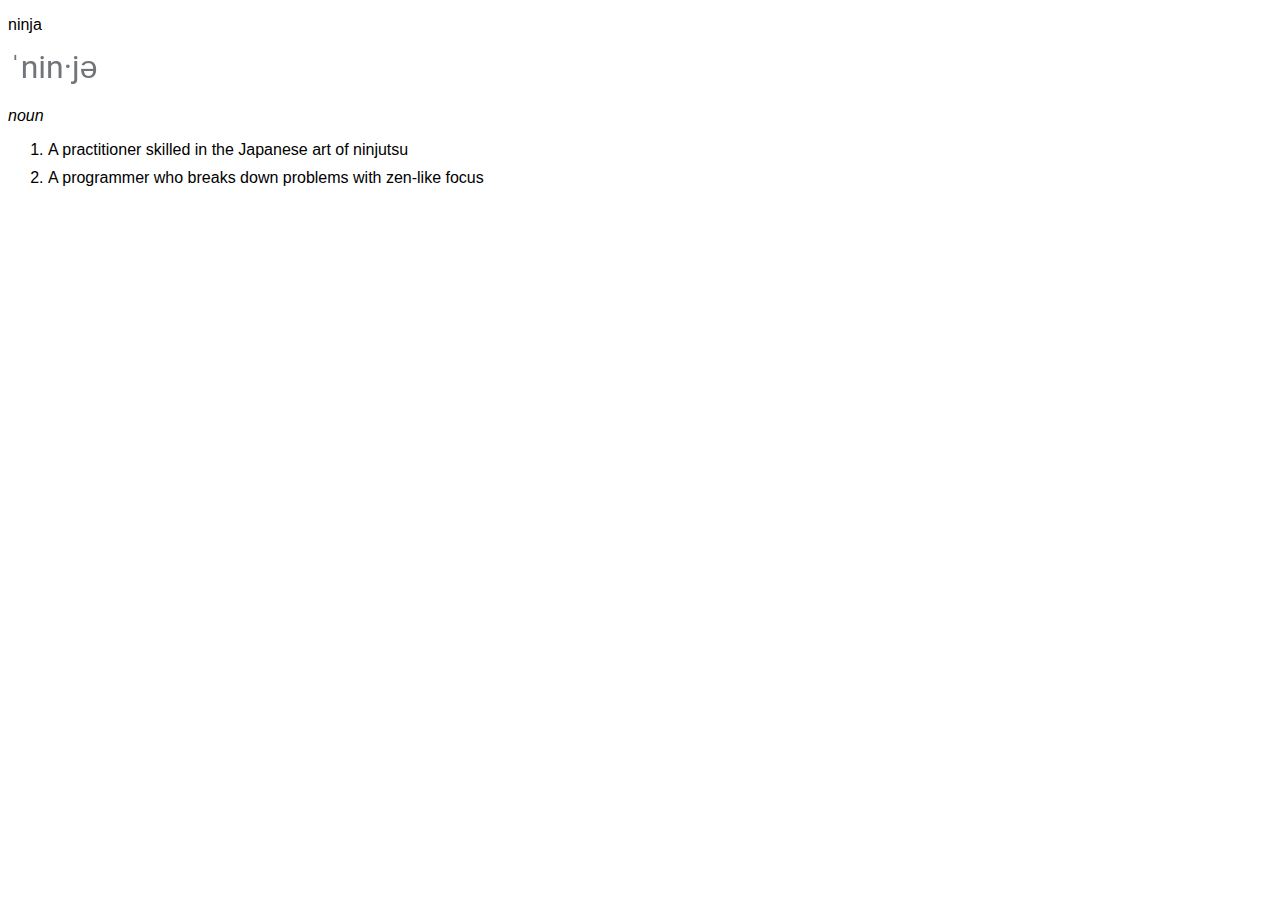
<file: Dictionary_Entry.html>
<!DOCTYPE html>
<html lang="en">
<head>
    <meta charset="UTF-8">
    <meta http-equiv="X-UA-Compatible" content="IE=edge">
    <meta name="viewport" content="width=device-width, initial-scale=1.0">
    <link rel="stylesheet" href="Dictionary_Entry.css">
    <title>Document</title>
</head>
<body>
    <p>ninja</p>
    <img src="pronunciation.png" alt="">
    <p class="italics">noun</p>
    <ol>
        <li class="a_list">A practitioner skilled in the Japanese art of ninjutsu</li>
        <li class="a_list">A programmer who breaks down problems with zen-like focus</li>
    </ol>

</body>
</html>
</file>
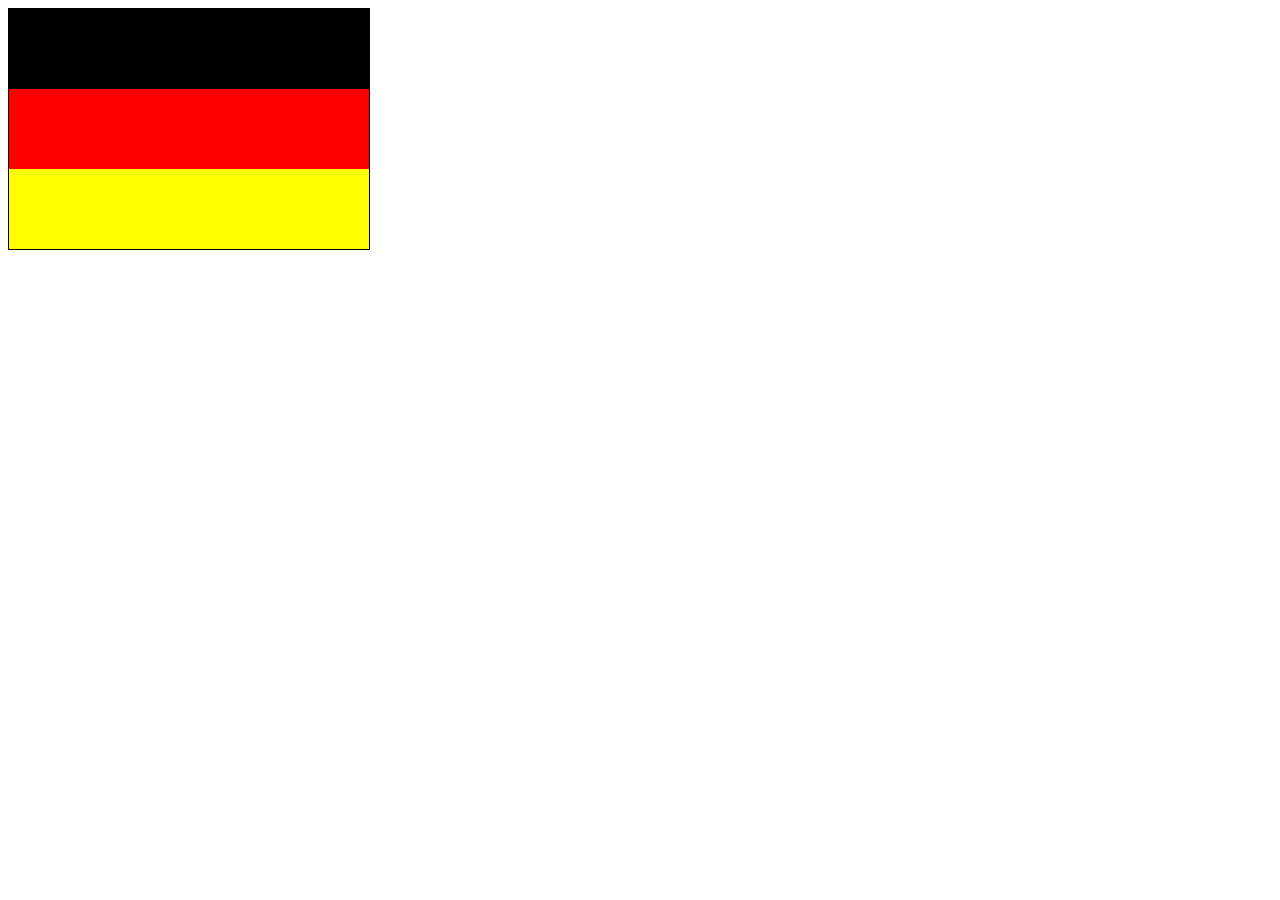
<file: flag.html>
<!DOCTYPE html>
<html lang="en">
<head>
    <meta charset="UTF-8">
    <meta http-equiv="X-UA-Compatible" content="IE=edge">
    <meta name="viewport" content="width=device-width, initial-scale=1.0">
    <link rel="stylesheet" href="flag.css">
    <title>Document</title>
</head>
<body>
    <div id="flag">
        <div id="top"></div>
        <div id="middle"></div>
        <div id="bot"></div>
    </div>
</body>
</html>
</file>
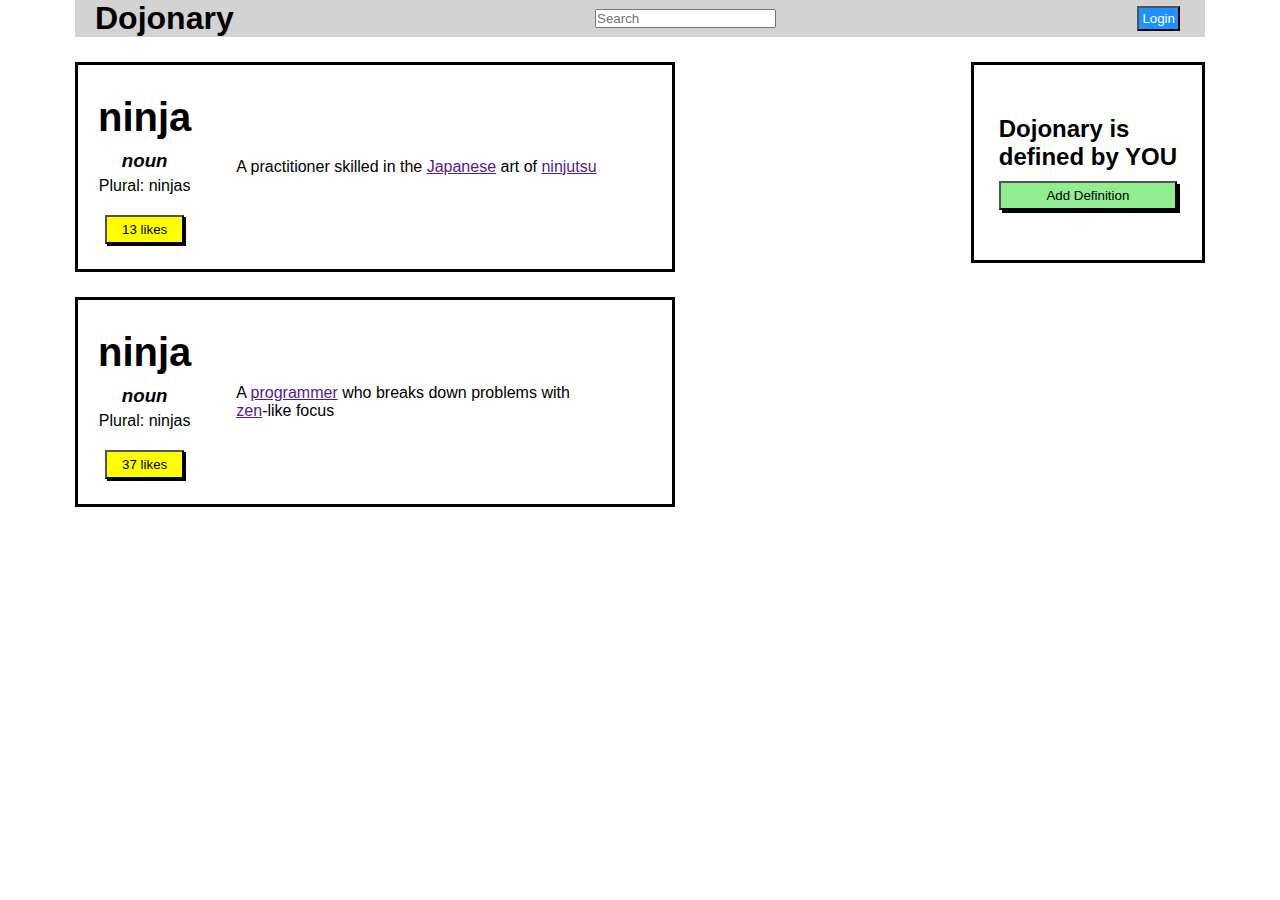
<file: Fujizawa_Brad_Button_Clicker.html>
<!DOCTYPE html>
<html lang="en">
<head>
    <meta charset="UTF-8">
    <meta http-equiv="X-UA-Compatible" content="IE=edge">
    <meta name="viewport" content="width=device-width, initial-scale=1.0">
    <link rel="stylesheet" href="Fujizawa_Brad_Button_Clicker.css">
    <title>Dojonary</title>
</head>
<body>
    <div id="flexbox">
        <div id="nav-bar">
            <h1>Dojonary</h1>
            <input type="text" placeholder="Search" class="search">
            <button id="login-button" onclick="logout(this)">Login</button>
        </div>
        <div id="content-body">
            <div id="left-side">
                <div class="word-card">
                    <div class="left-card">
                        <h2>ninja</h2>
                        <h3>noun</h3>
                        <p>Plural: ninjas</p>
                        <button class="likes" onclick="myFunction()">13 likes</button>
                    </div>
                    <div class="right-card">
                        <p>A practitioner skilled in the <a href="">Japanese</a> art of <a href="">ninjutsu</a></p>
                    </div>
                </div>
                <div class="word-card">
                    <div class="left-card">
                        <h2>ninja</h2>
                        <h3>noun</h3>
                        <p>Plural: ninjas</p>
                        <button class="likes" onclick="myFunction()">37 likes</button>
                    </div>
                    <div class="right-card">
                        <p>A <a href="">programmer</a> who breaks down problems with <br>
                            <a href="">zen</a>-like focus</p>
                    </div>
                </div>
            </div>
            <div id="right-side">
                <div id="add-def">
                    <h2>Dojonary is <br>
                    defined by YOU</h2>
                    <button onclick="hide(this)" id="def-button">Add Definition</button>
                </div>
            </div>
        </div>
    </div>
    <script src="Fujizawa_Brad_Button_Clicker.js"></script>
</body>
</html>
</file>
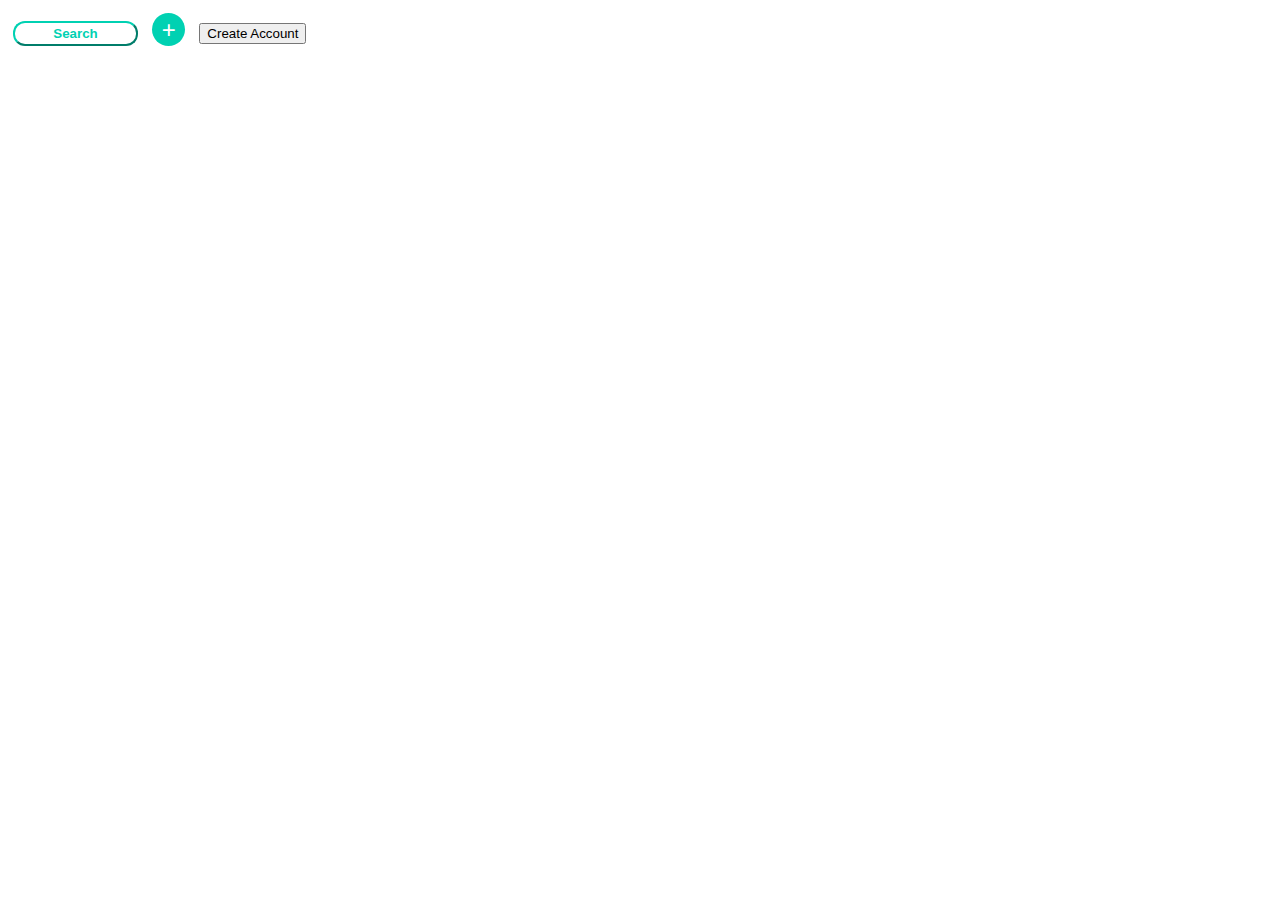
<file: Fujizawa_Brad_Button_Up.html>
<!DOCTYPE html>
<html lang="en">
<head>
    <meta charset="UTF-8">
    <meta http-equiv="X-UA-Compatible" content="IE=edge">
    <meta name="viewport" content="width=device-width, initial-scale=1.0">
    <link rel="stylesheet" href="Fujizawa_Brad_Button_Up.css">
    <title>Button Styling</title>
</head>
<body>
        <button id="search">Search</button>
        <button id="plus">+</button>
        <button>Create Account</button>
</body>
</html>
</file>
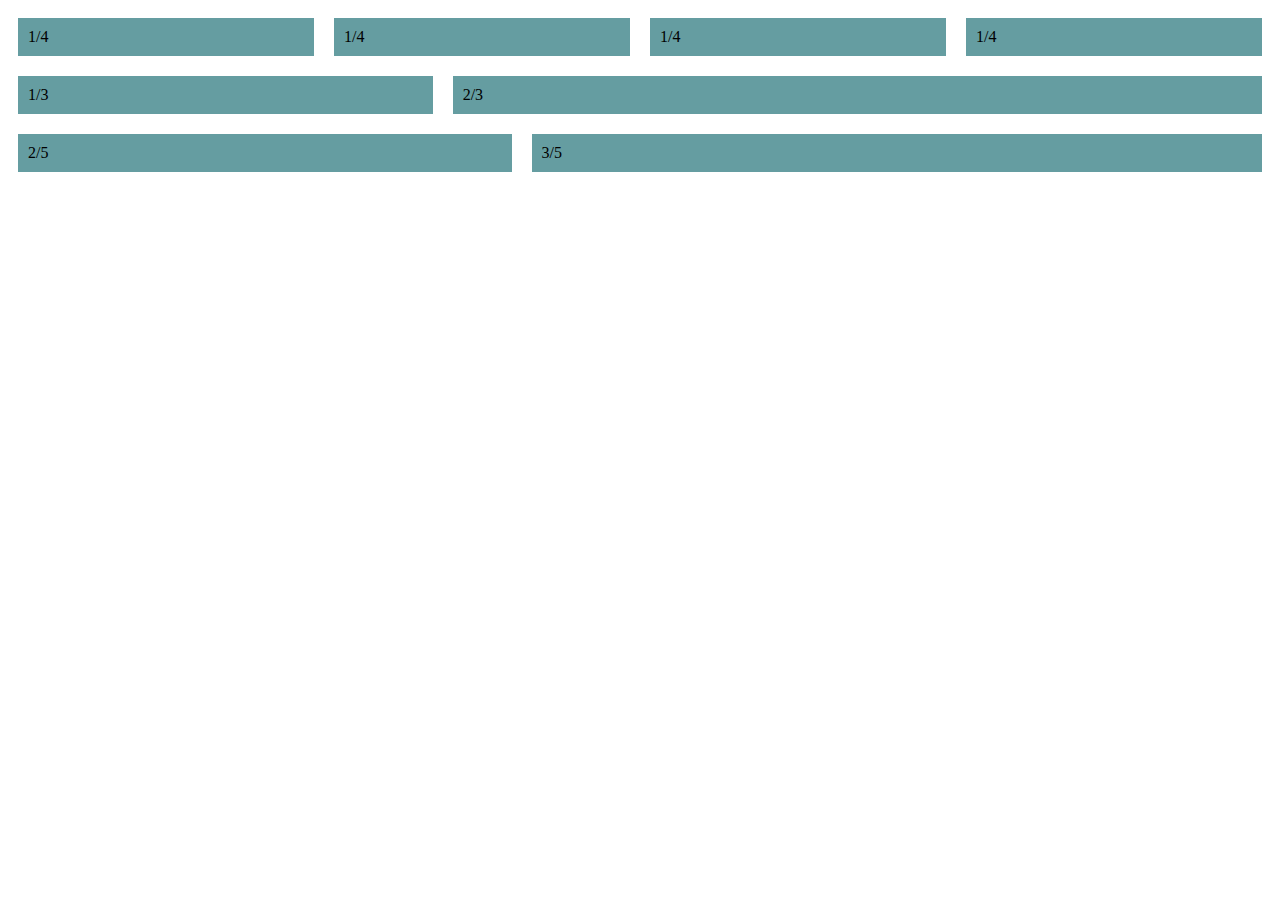
<file: Fujizawa_Brad_FLEX-ible_Columns.html>
<!DOCTYPE html>
<html lang="en">
<head>
    <meta charset="UTF-8">
    <meta http-equiv="X-UA-Compatible" content="IE=edge">
    <meta name="viewport" content="width=device-width, initial-scale=1.0">
    <link rel="stylesheet" href="Fujizawa_Brad_FLEX-ible_Columns.css">
    <title>Flexible Columns</title>
</head>
<body>
    <div class="row">
        <div class="col">1/4</div>
        <div class="col">1/4</div>
        <div class="col">1/4</div>
        <div class="col">1/4</div>
    </div>    
    <div class="row">
        <div class="col">1/3</div> 
        <div class="col-2">2/3</div>
    </div>
    <div class="row">
        <div class="col-2">2/5</div>
        <div class="col-3">3/5</div>
    </div>
</body>
</html>
</file>
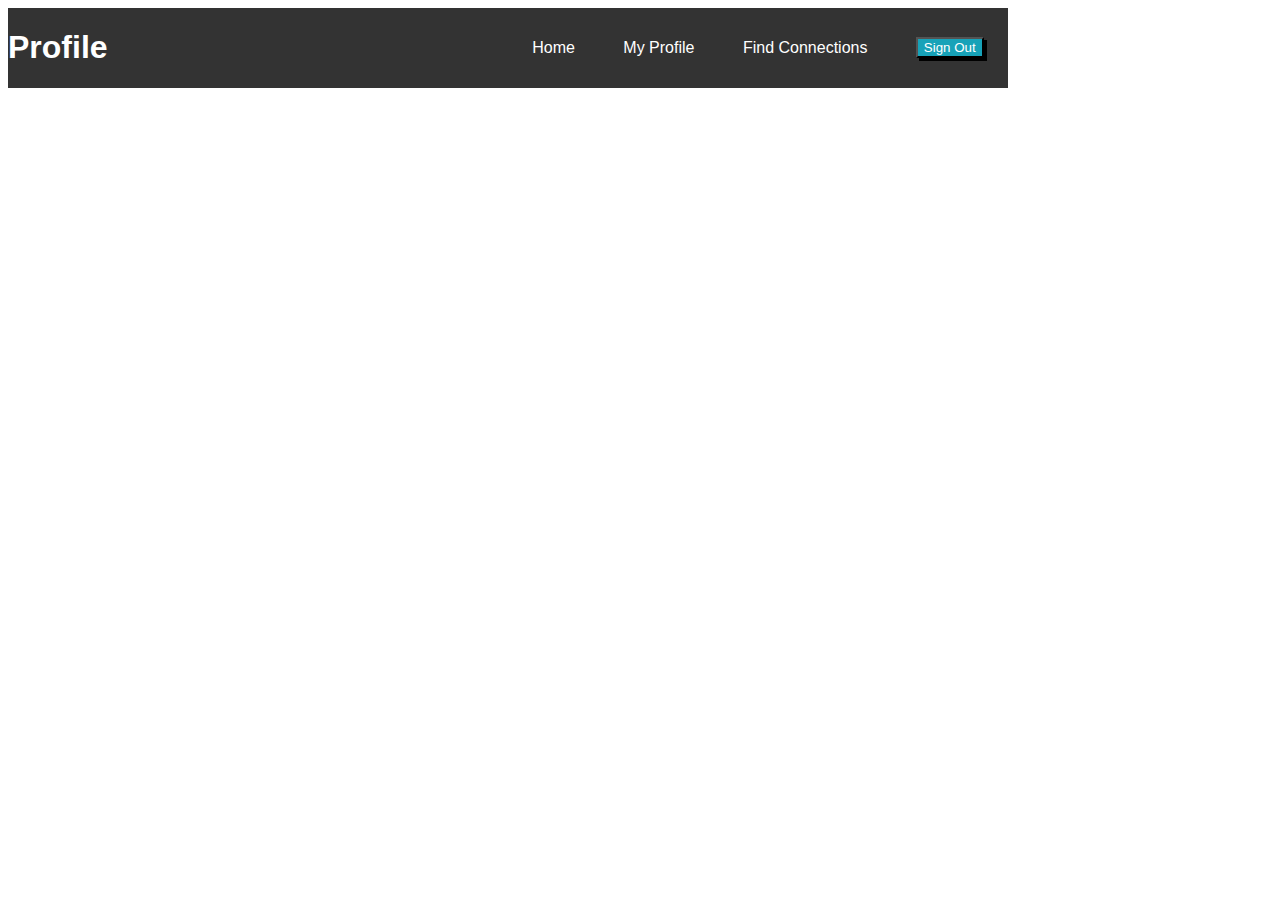
<file: Fujizawa_Brad_Flex_Navbar.html>
<!DOCTYPE html>
<html lang="en">
<head>
    <meta charset="UTF-8">
    <meta http-equiv="X-UA-Compatible" content="IE=edge">
    <meta name="viewport" content="width=device-width, initial-scale=1.0">
    <link rel="stylesheet" href="Fujizawa_Brad_Flex_Navbar.css">
    <title>Flex Navbar</title>
</head>
<body>
    <div class="nav">
        <h1 class="nav-title">Profile</h1>
        <ul class="nav-links">
            <li><a href="#">Home</a></li>
            <li><a href="#" class="active">My Profile</a></li>
            <li><a href="#">Find Connections</a></li>
            <li><button class="btn">Sign Out</button></li>
        </ul>
    </div>
    
</body>
</html>
</file>
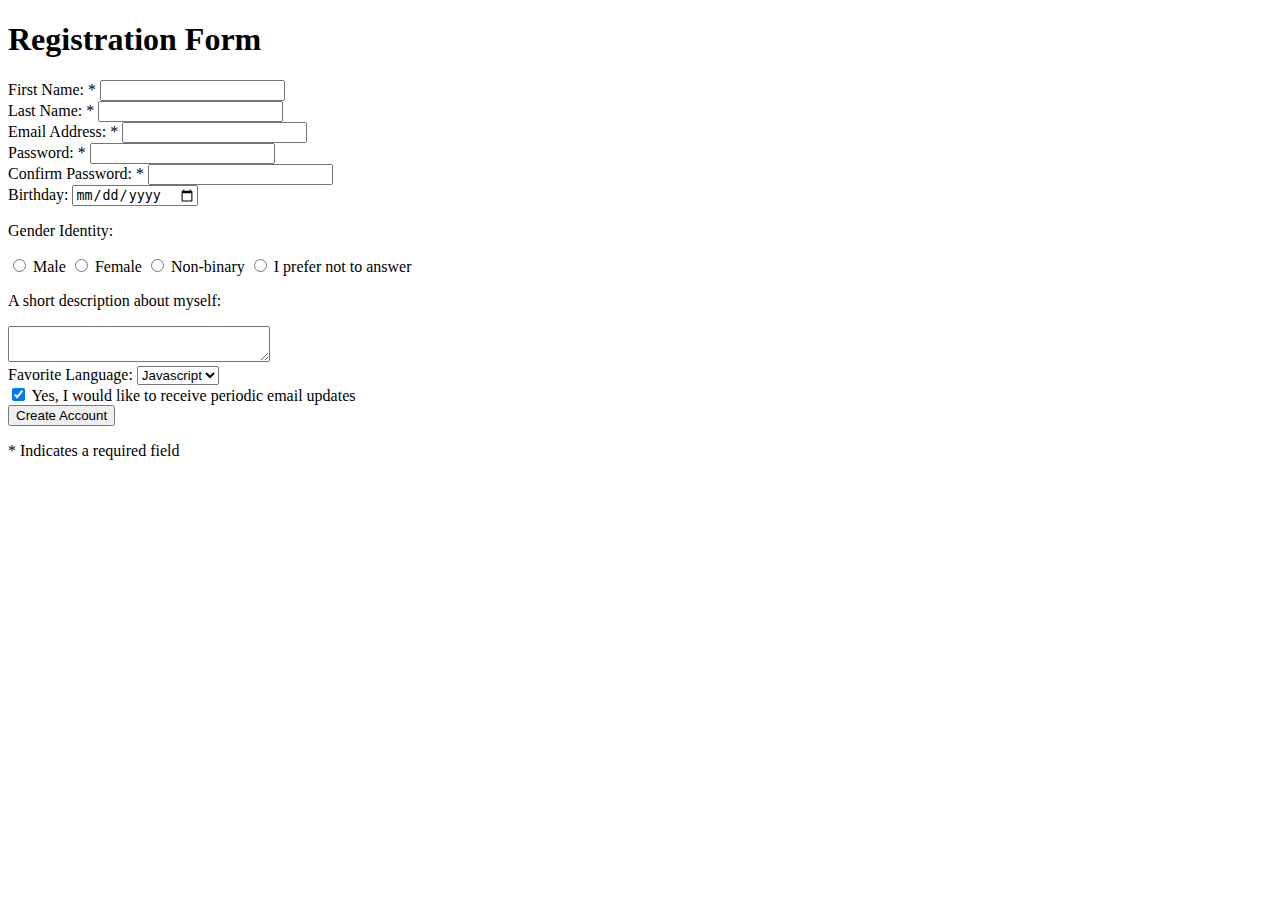
<file: Fujizawa_Brad_Registration_Form.html>
<!DOCTYPE html>
<html lang="en">
<head>
    <meta charset="UTF-8">
    <meta http-equiv="X-UA-Compatible" content="IE=edge">
    <meta name="viewport" content="width=device-width, initial-scale=1.0">
    <title>Document</title>
</head>
<body>
    <h1>Registration Form</h1>
    <form action="/" method="post">
        <div>
            <label>First Name: * </label>
            <input type="text" name="first_name">
        </div>
        <div>
            <label>Last Name: * </label>
            <input type="text" name="last_name">
        </div>
        <div>
            <label>Email Address: * </label>
            <input type="text" name="email">
        </div>
        <div>
            <label>Password: * </label>
            <input type="password" name="password">
        </div>
        <div>
            <label>Confirm Password: * </label>
            <input type="password" name="confirm_password">
        </div>
        <div>
            <label>Birthday: </label>
            <input type="date" name="dob">
        </div>
        <p>Gender Identity:</p>
        <div>
            <!-- <label>Gender Identity: </label> -->
            <input type="radio" name="gender" id="Male">
                <label for="Male">Male</label>
            <input type="radio" name="gender" id="Female">
                <label for="Female">Female</label>
            <input type="radio" name="gender" id="Non-binary">
                <label for="Non-binary">Non-binary</label>
            <input type="radio" name="gender" id="non_pref">
                <label for="non_pref">I prefer not to answer</label>
        </div>
        <p>A short description about myself:</p>
        <textarea name="description" id="" cols="30" rows="2"></textarea>
        <div>
            <label>Favorite Language:</label>
            <select name="fav_lang" id="">
                <option value="">Javascript</option>
                <option value="">Python</option>
                <option value="">C++</option>
            </select>
        </div>
        <div>
            <input type="checkbox" name="offers" 
            id="offers" checked >
            <label for="offers">Yes, I would like 
            to receive periodic email updates</label>
        </div>
        <input type="submit" value="Create Account">
        <p>* Indicates a required field</p>
    </form>
</body>
</html>
</file>
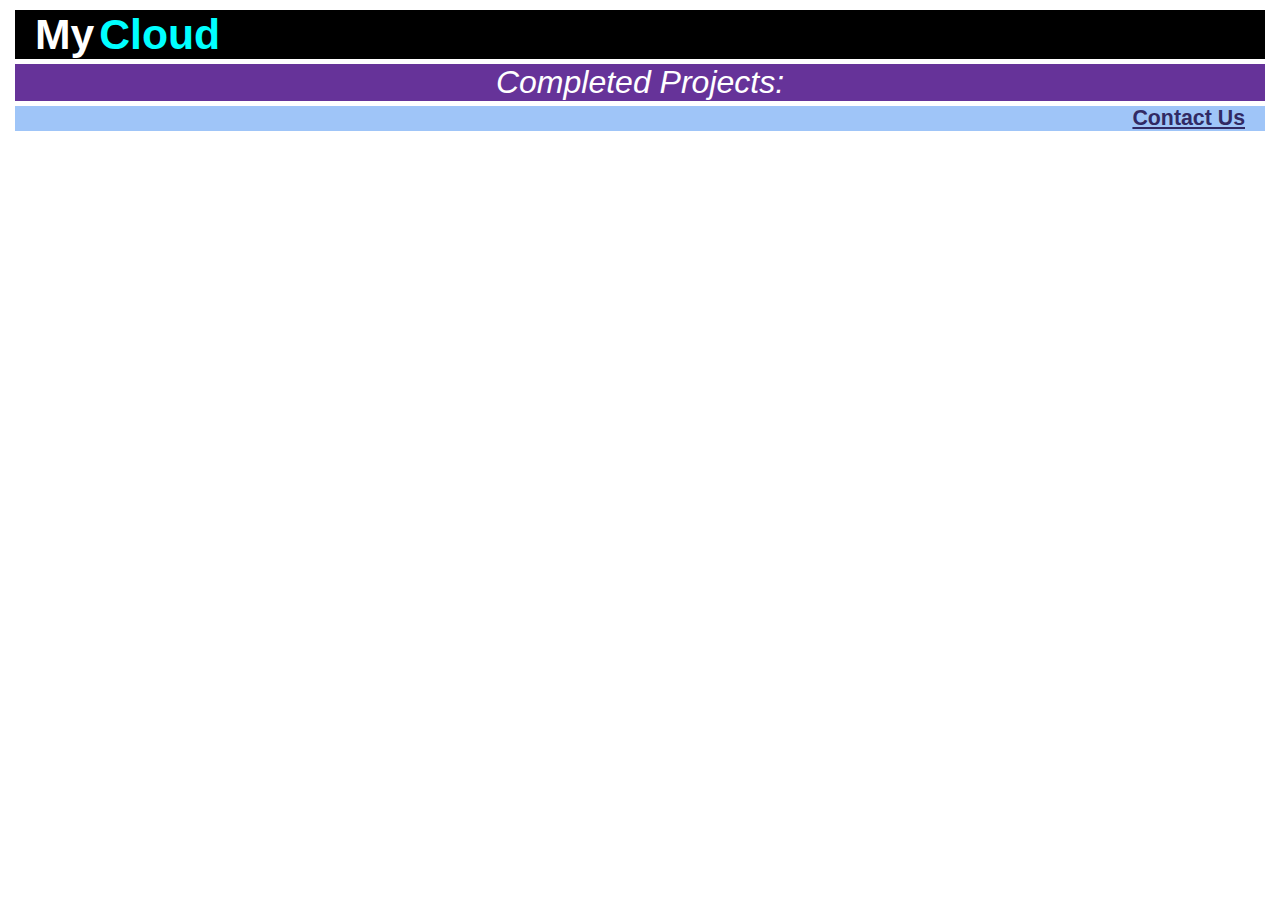
<file: Fujizawa_Brad_Text_Styling.html>
<!DOCTYPE html>
<html lang="en">
<head>
    <meta charset="UTF-8">
    <meta http-equiv="X-UA-Compatible" content="IE=edge">
    <meta name="viewport" content="width=device-width, initial-scale=1.0">
    <link rel="stylesheet" href="Fujizawa_Brad_Text_Styling.css">
    <title>Styling</title>
</head>
<body>
    <h1>My<span>Cloud</span></h1>
    <h2>Completed Projects:</h2>
    <h3>Contact Us</h3>
</body>
</html>
</file>
<file: Dictionary_Entry.css>
* {
    font-family: 'Gill Sans', 'Gill Sans MT', Calibri, 'Trebuchet MS', sans-serif;
}

.italics {
    font-style: italic;
}

.a_list {
    margin-bottom: 10px;
}
</file>
<file: flag.css>
#flag {
    height: 240px;
    width: 360px;
    border-color: black;
    border-style: solid;
    border-width: 1px;
}

#top {
    height: 80px;
    background-color: black;
}

#middle {
    height: 80px;
    background-color: red;
}

#bot {
    height: 80px;
    background-color: yellow;
}
</file>
<file: Fujizawa_Brad_Button_Clicker.css>
* {
    margin: 0px;
    padding: 0px;
    font-family: sans-serif
}

#add-def {
    border: solid black 3px;
    margin-top: 25px;
    padding: 50px 25px 50px 25px;
    display: flex;
    flex-direction: column;    
}

#content-body {
    display: flex;
    flex-direction: row;
    justify-content: space-between;
}

#def-button {
    margin-top: 10px;
    background-color: lightgreen;
    box-shadow: 3px 3px black;
    padding: 5px 15px 5px 15px;
}

.flex-1 {
    flex: 1;
}

#flexbox {
    display: flex;
    flex-direction: column;
}

.left-card {
    display: flex;
    flex-direction: column;
    align-items: center;
    padding-right: 25px;
    margin-right: 15px;
}

.left-card h2 {
    margin: 5px;
    font-size: 30pt;
}

.left-card h3 {
    margin-top: 5px;
    margin-bottom: 5px;
    font-style: italic;
}

#left-side {
    margin-left: 75px;
    display: flex;
    flex-direction: column;
}

.likes {
    background-color: yellow;
    box-shadow: 2px 2px black;
    margin-top: 20px;
    padding: 5px 15px 5px 15px;
}

#login-button {
    background-color: dodgerblue;
    display: flex;
    color: white;
    padding: 3px;
    margin-right: 25px;
}

#nav-bar {
    background-color: lightgray;
    display: flex;
    flex-direction: row;
    margin-left: 75px;
    margin-right: 75px;
    justify-content: space-between;
    align-items: center;
}

#nav-bar h1 {
    margin-left: 20px;
}

#right-side {
    margin-right: 75px;
    margin-left: 15px;
}

.search {
    /* display: flex; */
}

.word-card {
    border: solid black 3px;
    margin-top: 25px;
    padding: 10px 75px 10px 15px;
    display: flex;
    flex-direction: row;
    padding-top: 25px;
    padding-bottom: 25px;
    align-items: center;
}
</file>
<file: Fujizawa_Brad_Button_Up.css>
body * {
    margin: 5px;
}
#search {
    color: rgb(0,209,178);
    font-weight: bold;
    border-color: rgb(0,209,178);
    background-color: white;
    border-radius: 12px;
    width: 125px;
    height: 25px;

}

#plus {
    color: white;
    font-size: 150%;
    background-color: rgb(0,209,178);
    border-radius: 50%;
    height: 25pt;
    width: 25pt;
    border: none;
    
}

#create button {
    background-color: rgb(43,120,228);
    color: white;
    font-size: 105%;
    height: 25pt;
    width: 125pt;
    border-color: black;
    box-shadow: 5px 5px black;

}
</file>
<file: Fujizawa_Brad_FLEX-ible_Columns.css>
.row {
    display: flex;
}

.col {
    margin: 10px;
    padding: 10px;
    flex: 1;
    background: rgb(101,157,161);
}

.col-2 {
    margin: 10px;
    padding: 10px;
    flex: 2;
    background: rgb(101,157,161);
}

.col-3 {
    margin: 10px;
    padding: 10px;
    flex: 3;
    background: rgb(101,157,161);
}
</file>
<file: Fujizawa_Brad_Flex_Navbar.css>
body {
    color: white;
    font-family: -apple-system, BlinkMacSystemFont, 'Segoe UI', Roboto, Oxygen, Ubuntu, Cantarell, 'Open Sans', 'Helvetica Neue', sans-serif;
}

.nav {
    background-color: rgb(51,51,51);
    display: flex;
    width: 1000px;
    align-content: center;
    justify-content: space-between;
}

.btn {
    color: white;
    background-color: rgb(23,162,184);
    box-shadow: 3px 3px black;
}

.nav-links {
    width: 50%;
    align-items: center;
    display: flex;
    list-style-type: none;
    justify-content: space-around;
}

h1 {
    align-content: center;
}

.nav a {
    color: white;
    text-decoration: none;
}
</file>
<file: Fujizawa_Brad_Text_Styling.css>
* {
    margin: 5px;
    padding: 0;
    font-family: sans-serif;
    
}

h1 {
    color: white;
    background-color: black;
    padding-left: 20px;
    font-size: 32pt;
}

h1 span {
    color:rgb(0,255,255)
}

h2 {
    background-color: rgb(102,51,153);
    text-align: center;
    color: white;
    font-style: italic;
    font-size: 24pt;
    font-weight: lighter;
}

h3 {
    background-color: rgb(159,197,248);
    text-align: right;
    text-decoration: underline;
    color: rgb(49,42,100);
    padding-right: 20px;
    font-size: 16pt;
}
</file>
